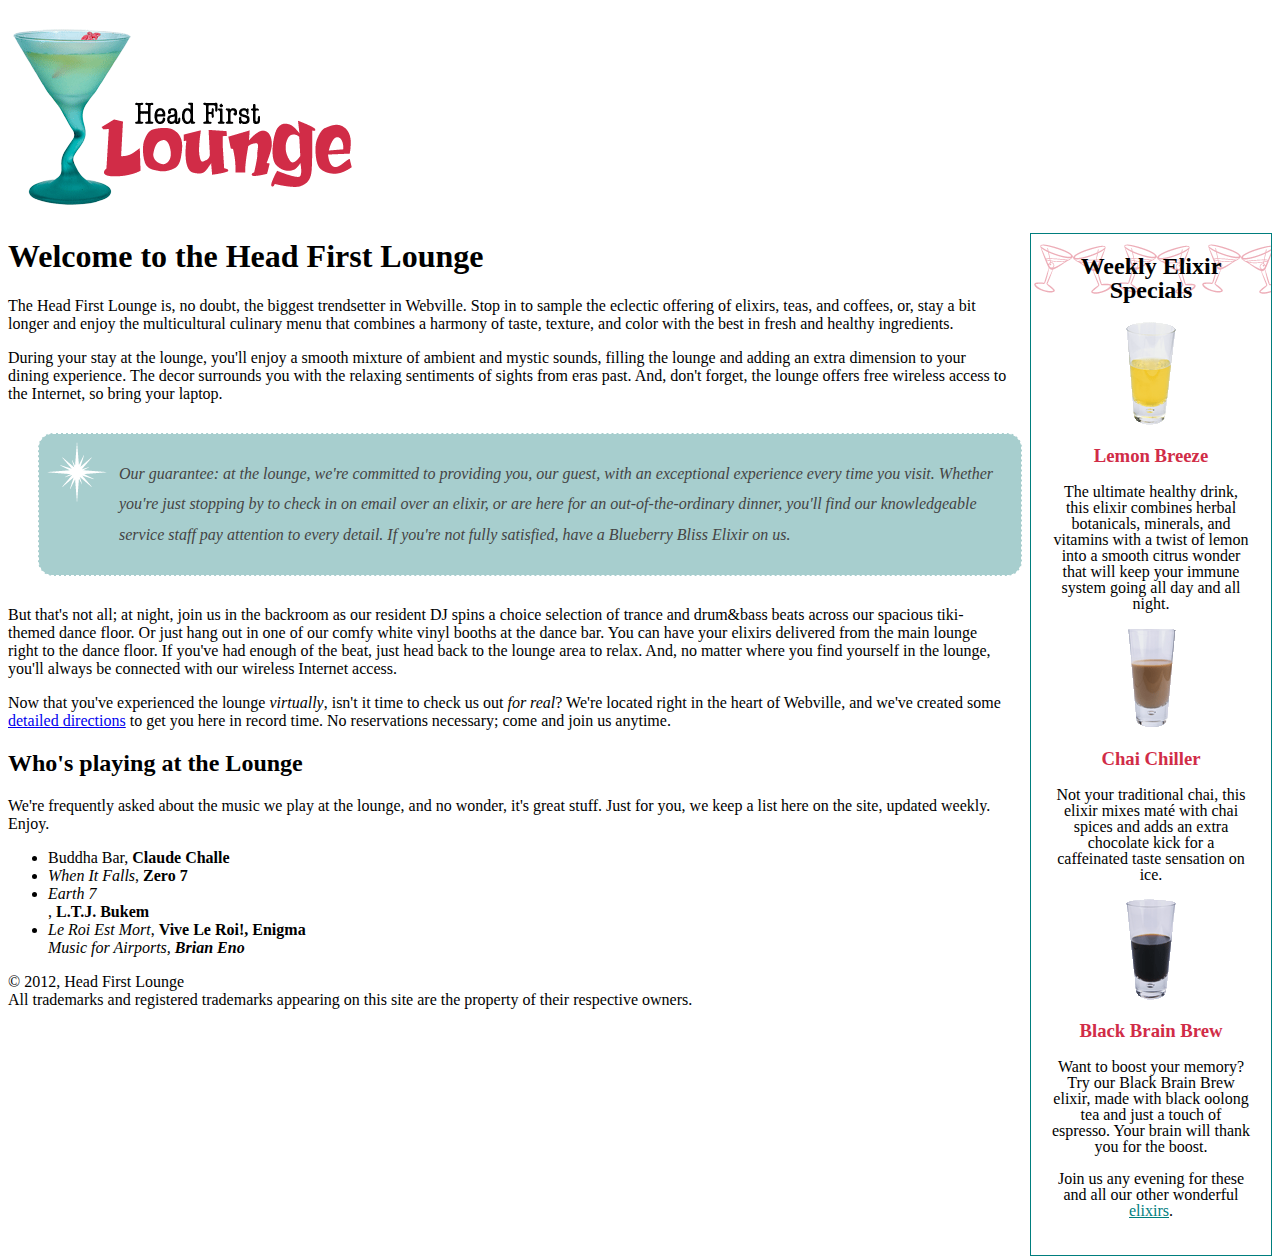
<file: lounge.html>
<!DOCTYPE html>
<html>
  <head>
    <meta charset="utf-8">
    <title>Head First Lounge</title>
    <link type=" text/css" rel="stylesheet" href="lounge1.css">
  </head>
  <body>
    <p><img src="images/logo.gif" alt="Head First Lounge"></p>
    <div class="elixirs">
      <h2>Weekly Elixir Specials</h2>
      <p>
        <img src="images/yellow.gif" alt="Lemon Breeze Elixir">
      </p>
      <h3>Lemon Breeze</h3>
      <p>
        The ultimate healthy drink, this elixir combines
        herbal botanicals, minerals, and vitamins with
        a twist of lemon into a smooth citrus wonder
        that will keep your immune system going all
        day and all night.
      </p>
  
      <p>
        <img src="images/chai.gif" alt="Chai Chiller Elixir">
      </p>
      <h3>Chai Chiller</h3>
      <p>
        Not your traditional chai, this elixir mixes mat&eacute;
        with chai spices and adds an extra chocolate kick for
        a caffeinated taste sensation on ice.
      </p>
  
      <p>
        <img src="images/black.gif" alt="Black Brain Brew Elixir">
      </p>
      <h3>Black Brain Brew</h3>
      <p>
        Want to boost your memory?  Try our Black Brain Brew
        elixir, made with black oolong tea and just a touch
        of espresso.  Your brain will thank you for the boost.
      </p>
  
      <p>
        Join us any evening for these and all our 
        other wonderful 
        <a href="beverages/elixir.html" 
           title="Head First Lounge Elixirs">elixirs</a>.
      </p>
    </div>
  
    <h1>Welcome to the Head First Lounge</h1>
    <p>
      The Head First Lounge is, no doubt, the biggest trendsetter in Webville. 
      Stop in to sample the eclectic offering of elixirs, teas, and coffees,
      or, stay a bit longer and enjoy the multicultural culinary menu that 
      combines a harmony of taste, texture, and color with the best in fresh
      and healthy ingredients.  
    </p>

    <p>
      During your stay at the lounge, you'll enjoy a smooth mixture of 
      ambient and mystic sounds, filling the lounge and adding an extra dimension 
      to your dining experience. The decor surrounds you with the relaxing sentiments 
      of sights from eras past. And, don't forget, the lounge offers free wireless 
      access to the Internet, so bring your laptop.  
    </p>

    <p class="guarantee">
      Our guarantee: at the lounge, we're committed to providing you, 
      our guest, with an exceptional experience every time you visit. 
      Whether you're just stopping by to check in on email over an 
      elixir, or are here for an out-of-the-ordinary dinner, you'll 
      find our knowledgeable service staff pay attention to every detail. 
      If you're not fully satisfied, have a Blueberry Bliss Elixir on us.
    </p>

    <p>
      But that's not all; at night, join us in the backroom as our resident 
      DJ spins a choice selection of trance and drum&amp;bass beats across 
      our spacious tiki-themed dance floor. Or just hang out in one of our 
      comfy white vinyl booths at the dance bar. You can have your elixirs 
      delivered from the main lounge right to the dance floor. If you've 
      had enough of the beat, just head back to the lounge area to relax.
      And, no matter where you find yourself in the lounge, you'll always be 
      connected with our wireless Internet access.
    </p>

    <p>
      Now that you've experienced the lounge <em>virtually</em>, isn't 
      it time to check us out <em>for real</em>? We're located right
      in the heart of Webville, and we've created some 
      <a href="about/directions.html"
         title="Detailed Directions to the Lounge">detailed directions</a>	
      to get you here in record time. No reservations necessary; 
      come and join us anytime.
    </p>


    <h2>Who's playing at the Lounge</h2>
    <p>
      We're frequently asked about the music we play at the lounge, and no wonder, 
      it's great stuff. Just for you, we keep a list here on the site, updated weekly. 
      Enjoy.
    </p>
    <ul>
      <li><span class="cd"></span>Buddha Bar</span>, <span class="artist"> Claude Challe</span></li>
      <li><span class="cd">When It Falls</span>, <span class="artist">Zero 7</span></li>
      <li><span class="cd">Earth 7</span></li>, <span class="artist">L.T.J. Bukem</span></li>
      <li><span class="cd">Le Roi Est Mort</span>, <span class="artist">Vive Le Roi!, Enigma</span></li>
      <li<span class="cd">Music for Airports</span>, <span class="artist">Brian Eno</span></li>
    </ul>

    <p>
      &copy; 2012, Head First Lounge<br>
      All trademarks and registered trademarks appearing on this site are 
      the property of their respective owners.
    </p>
  </body>
</html>
</file>
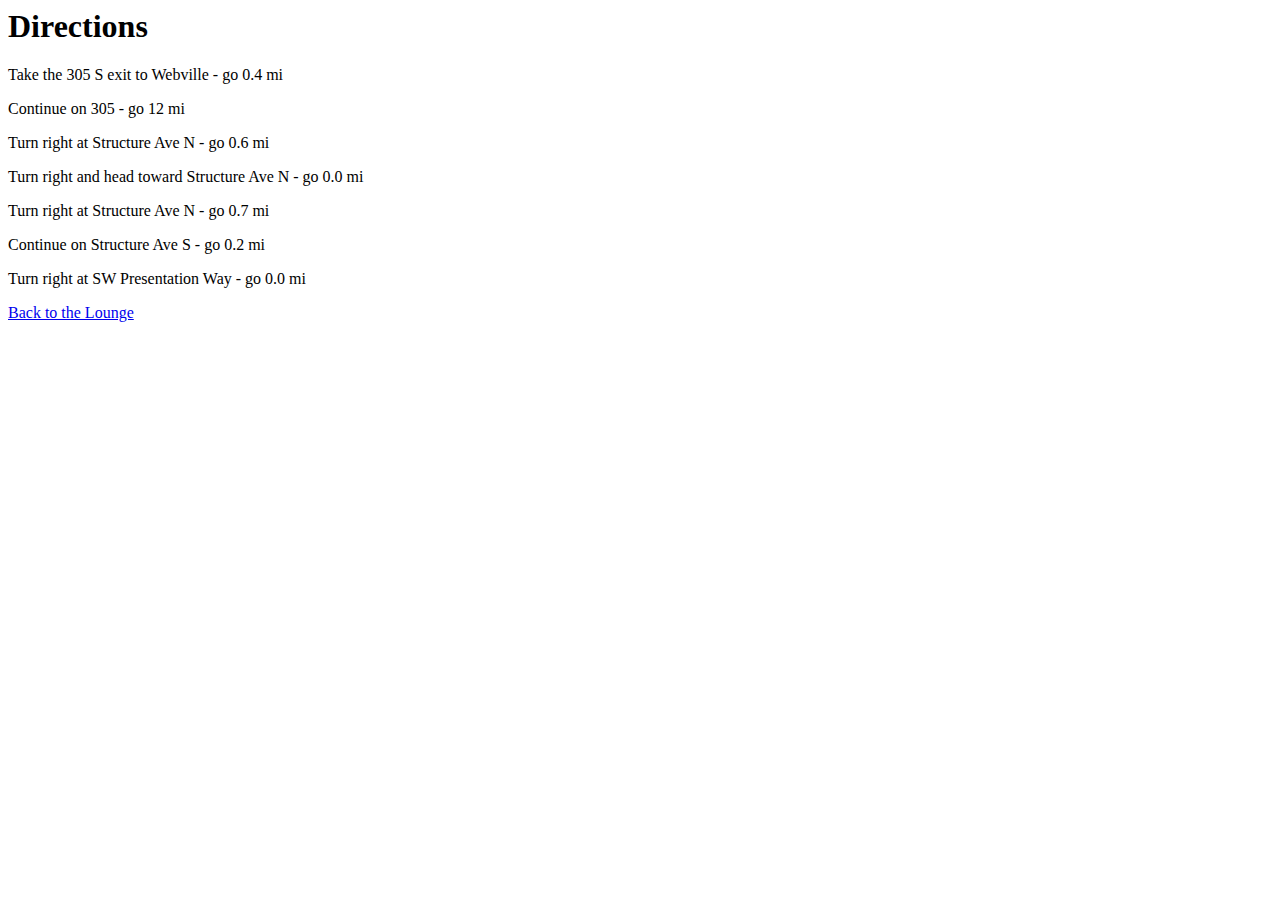
<file: about/directions.html>
<html>
  <head>
    <title>Head First Lounge Directions</title>
  </head>
  <body>
    <h1>Directions</h1>
    <p>Take the 305 S exit to Webville - go 0.4 mi</p>
    <p>Continue on 305 - go 12 mi</p>
    <p>Turn right at Structure Ave N - go 0.6 mi</p>
    <p>Turn right and head toward Structure Ave N - go 0.0 mi</p>
    <p>Turn right at Structure Ave N - go 0.7 mi</p>
    <p>Continue on Structure Ave S - go 0.2 mi</p>
    <p>Turn right at SW Presentation Way - go 0.0 mi</p>
    <p>
      <a href="../lounge/lounge.html">Back to the Lounge</a>
    </p>
  </body>
</html>
</file>
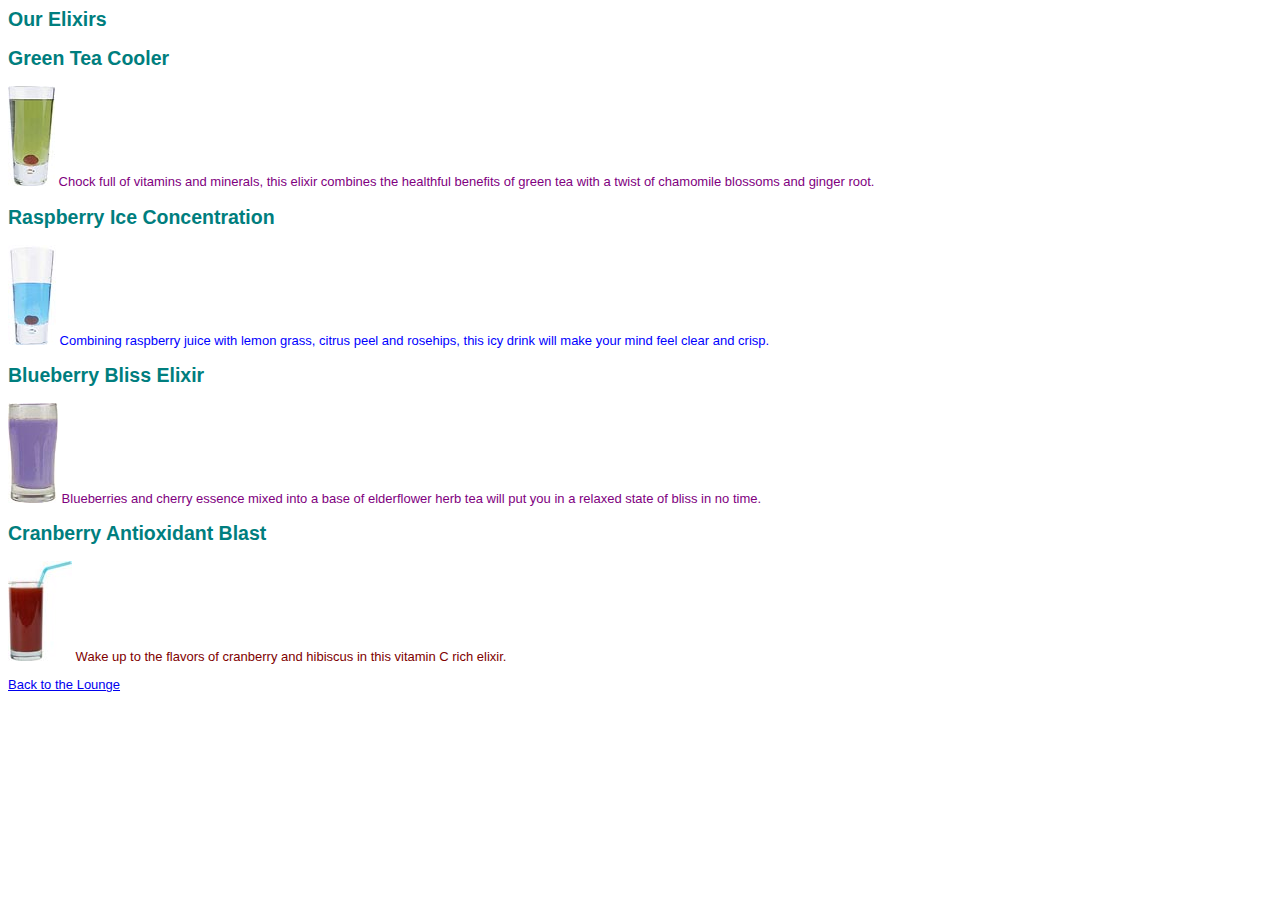
<file: beverages/elixir.html>
<html>
  <head>
    <meta charest="utf-8">
    <title>Head First Lounge Elixirs</title>
    <link type="text/css" rel="stylesheet" href="../lounge/lounge.css">
  </head>
  <body>
    <h1>Our Elixirs</h1>

    <h2>Green Tea Cooler</h2>
    <p class="greentea raspberry blueberry">
      <img src="../images/green.jpg" alt="Green Tea">
      Chock full of vitamins and minerals, this elixir
      combines the healthful benefits of green tea with
      a twist of chamomile blossoms and ginger root.
    </p>
    <h2>Raspberry Ice Concentration</h2>
    <p class="raspberry">
      <img src="../images/lightblue.jpg" alt="Raspberry Ice">
      Combining raspberry juice with lemon grass,
      citrus peel and rosehips, this icy drink
      will make your mind feel clear and crisp.
    </p>
    <h2>Blueberry Bliss Elixir</h2>
    <p class="blueberry">
      <img src="../images/blue.jpg" alt="Blueberry Bliss">
      Blueberries and cherry essence mixed into a base
      of elderflower herb tea will put you in a relaxed
      state of bliss in no time.
    </p>
    <h2>Cranberry Antioxidant Blast</h2>
    <p>
      <img src="../images/red.jpg" alt="Cranberry Blast">
      Wake up to the flavors of cranberry and hibiscus
      in this vitamin C rich elixir.
    </p>
    <p>
      <a href="../lounge/lounge.html">Back to the Lounge</a>
    </p>
  </body>
</html>
</file>
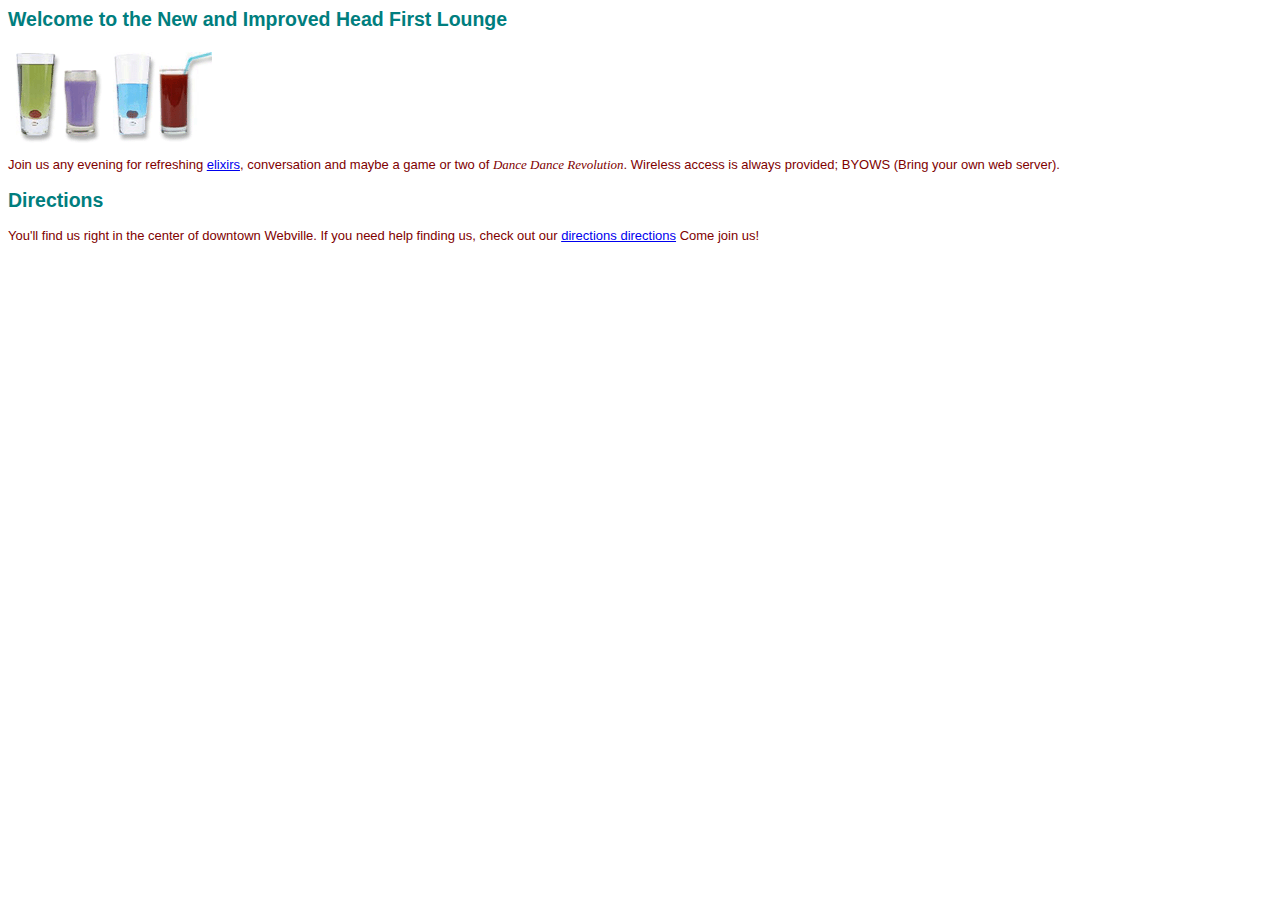
<file: lounge/lounge.html>
<html>
  <head>
    <meta charset="utf-8">
    <title>Head First Lounge</title>
    <link type="text/css" rel="stylesheet" href="lounge.css">
  </head>
  <body>
    <h1>Welcome to the New and Improved Head First Lounge</h1>
    <img src="../images/drinks.gif">
    <p>
       Join us any evening for refreshing <a href="../beverages/elixir.html">elixirs</a>,
       conversation and maybe a game or two of 
       <em>Dance Dance Revolution</em>.
       Wireless access is always provided;  
       BYOWS (Bring your own web server).
    </p>
    <h2>Directions</h2>
    <p>
      You'll find us right in the center of downtown Webville.   
      If you need help finding us, check out our <a href="../about/directions.html">directions directions</a>
      Come join us!
    </p>
  </body>
</html>
</file>
<file: lounge1.css>
.guarantee {
  line-height: 1.9em;
  font-style: italic;
  font-family: Georgia, "Times New Roman", Times, serif;
  color: #444444;
  border: black;
  border-width: 1px;
  border-style: solid;
  border-style: dashed;
  border-color: white;
  background-color: #a7cece;
  padding: 25px;
  padding-left: 80px;
  margin: 30px;
  margin-right: 250px;
  background-image: url(images/background.gif);
  background-repeat: no-repeat;
  background-position: top left;
  border-radius: 15px;
}
.elixirs {
  border-width: thin;
  border-style: solid;
  border-color: #007e7e;
  width: 200px;
  padding-right: 20px;
  padding-bottom: 20px;
  padding-left: 20px;
  margin-left: 20px;
  text-align: center;
  background-image: url(images/cocktail.gif);
  background-repeat: repeat-x;
  float: right;
}
.elixirs h2 {
  color: black;
}
.elixirs h3 {
  color: #d12c47;
}
.elixirs {
  line-height: 1;
}
.cd {
  font-style: italic;
}
.artist {
  font-weight:bold;
}
.elixirs a:link {
  color: #007e7e;
}
.elixirs a:visited {
  color: #333333;
}
.elixirs a:hover {
  background: #f88396;
  color: #0d5353;
}
</file>
<file: lounge/lounge.css>
body {
  font-size: small;
  font-family: Verdana, Helvetica, Arial, sans-serif;
}
h1, h2 {
    color: #007e7e;
  }
  h1 {
    font-size: 150%;
  }
  p {
    color: maroon;
  }
  em {
    font-family: serif;
  }
  p.greentea {
    color: green;
  }
  p.raspberry {
    color: blue;
  }
  p.blueberry {
    color: purple;
  }
</file>
